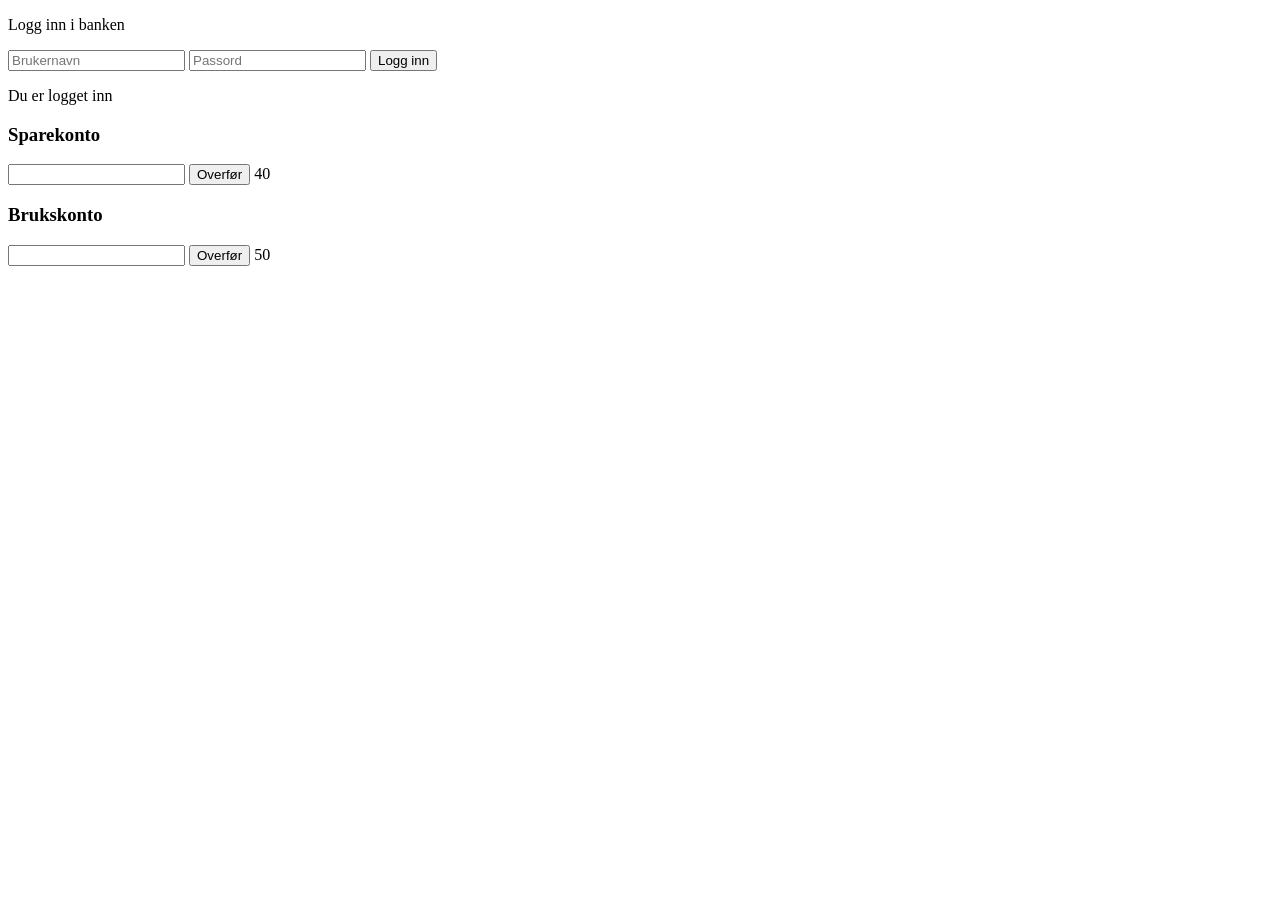
<file: banksaldo med innlogging/index.html>
<!doctype html>
<html lang="en">
  <head>
    <meta charset="UTF-8" />
    <meta name="viewport" content="width=device-width, initial-scale=1.0" />
    <title>Document</title>
  </head>
  <body>
    <div id="app"></div>
    <script src="script.js"></script>
  </body>
</html>
</file>
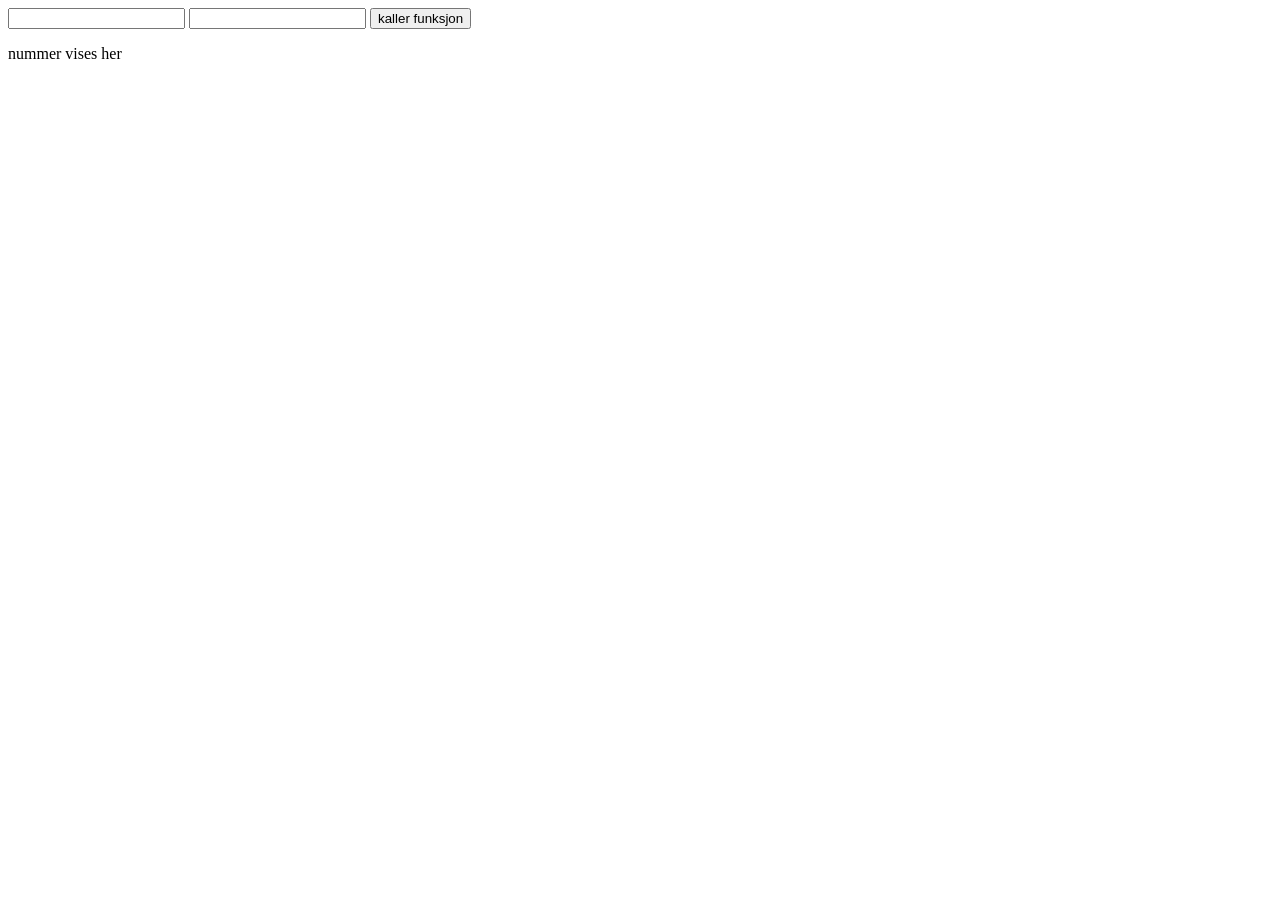
<file: legg sammen to tall/index.html>
<!doctype html>
<html lang="en">
  <head>
    <meta charset="UTF-8" />
    <meta name="viewport" content="width=device-width, initial-scale=1.0" />
    <title>Document</title>
  </head>
  <body>
    <div id="numberapp"></div>
    <script src="script.js"></script>
  </body>
</html>
</file>
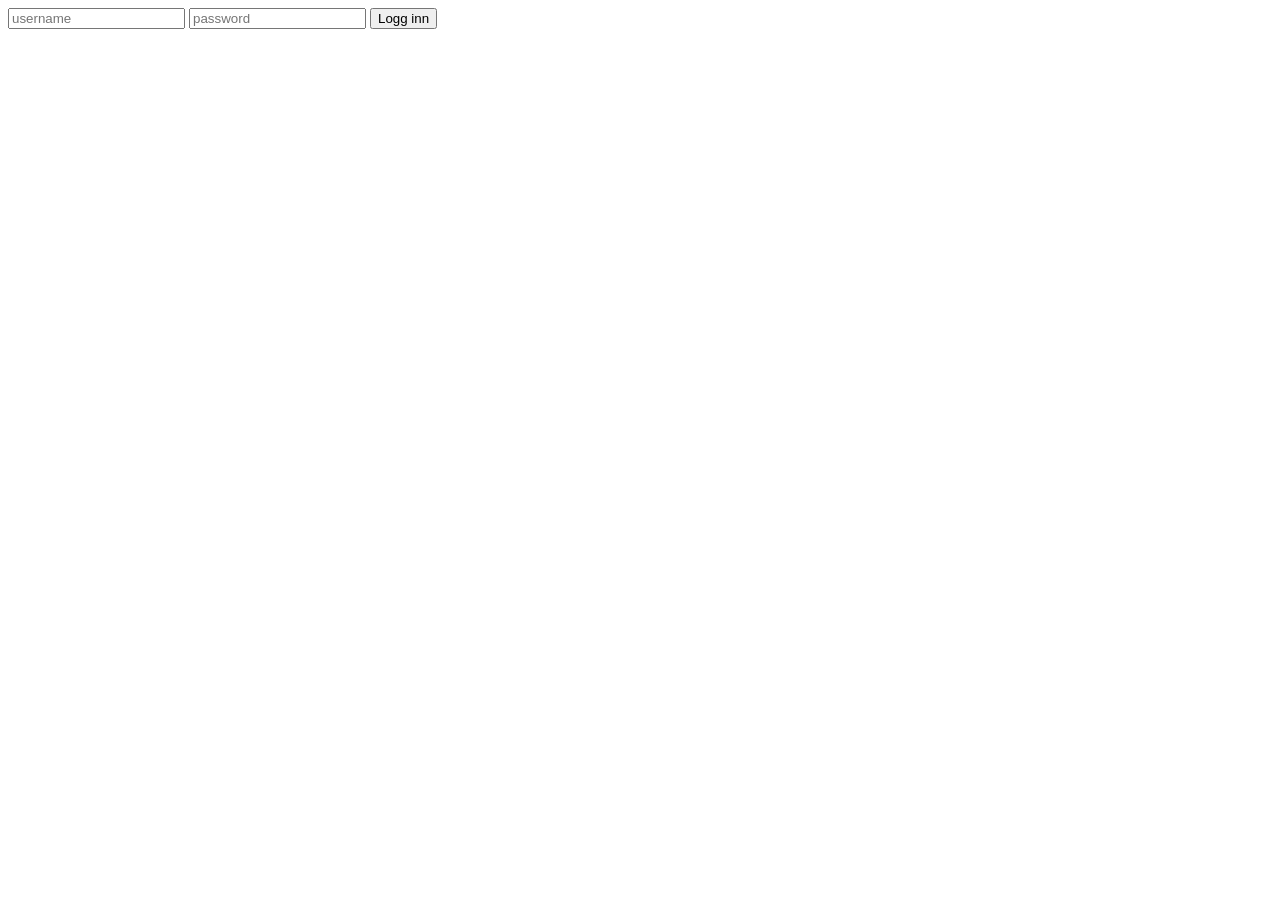
<file: Login-funksjon/innlogging.html>
<!doctype html>
<html lang="en">
  <head>
    <meta charset="UTF-8" />
    <meta name="viewport" content="width=device-width, initial-scale=1.0" />
    <title>Log-in</title>
  </head>
  <body>
    <div>
      <!-- Inlogging. -->

      <input
        onchange="saveUsername(this.value)"
        type="usernametext"
        placeholder="username"
      />
      <input
        onchange="savePassword(this.value)"
        type="passwordtext"
        placeholder="password"
      />

      <button onclick="logIn()">Logg inn</button>

      <p id="Message"></p>
    </div>
    <script>
      let username = "Bjarne";
      let password = "bjarneerbest69";

      let inputUsername = "";
      let inputPassword = "";

      //  Brukernavn funksjoner
      function saveUsername(inputUser) {
        inputUsername = inputUser;
      }

      function savePassword(inputPW) {
        inputPassword = inputPW;
      }

      // Button function

      function logIn() {
        if (username === inputUsername && password === inputPassword) {
          document.getElementById("Message").innerHTML = "Logget inn";
        } else {
          document.getElementById("Message").innerHTML = "You are fail";
        }
        // Få knapp til å logge med brukernavnet
        //  og passord ved trykk.
      }
    </script>
  </body>
</html>
</file>
